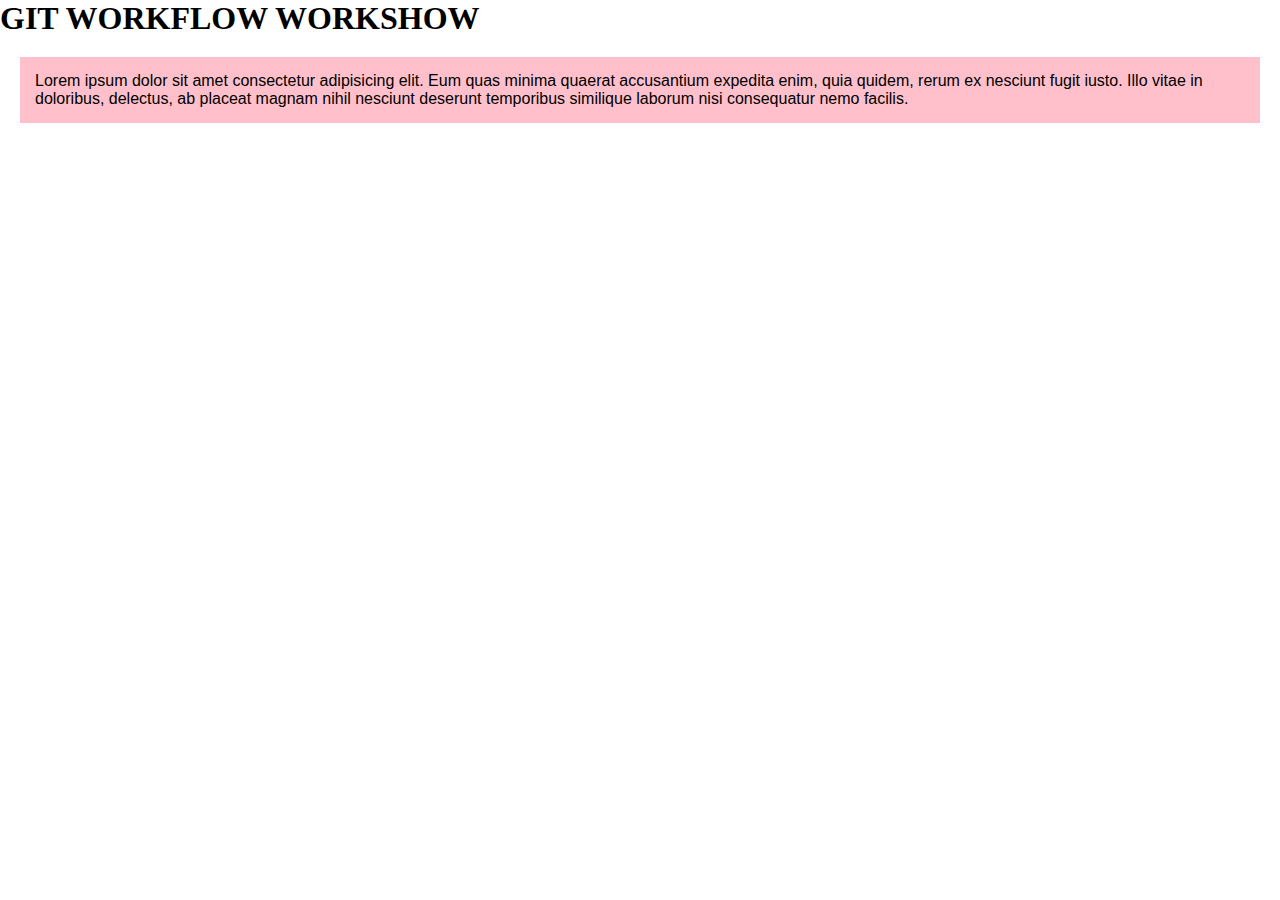
<file: index.html>
<!DOCTYPE html>
<html lang="en">

<head>
    <meta charset="UTF-8">
    <meta name="viewport" content="width=device-width, initial-scale=1.0">

    <link rel="stylesheet" href="styles.css">
    <title>Git Workflow Workshop for Two Programmers</title>

</head>

<body>

    <h1 class="some-headings">GIT WORKFLOW WORKSHOW</h1>


    <section>
        <p>Lorem ipsum dolor sit amet consectetur adipisicing elit. Eum quas minima quaerat accusantium expedita enim, quia quidem, rerum ex nesciunt fugit iusto. Illo vitae in doloribus, delectus, ab placeat magnam nihil nesciunt deserunt temporibus similique laborum nisi consequatur nemo facilis.</p>
    </section>

    <aside>
        <a href="www.hackyourfut"></a>
    </aside>


</body>

</html>
</file>
<file: styles.css>
* {
    margin: 0;
    padding: 0;
  }
  
  .page-heading {
    box-sizing: border-box;
    font-family: "Avant Garde", Avantgarde, "Century Gothic", CenturyGothic, "AppleGothic", sans-serif;
    font-size: 3.5rem;
    padding: 5rem 3rem;
    text-align: center;
    text-rendering: optimizeLegibility;
    color: #131313;
    background-color: #e7e5e4;
    letter-spacing: .15em;
    text-shadow: 1px -1px 0 #767676, -1px 2px 1px #737272, -2px 4px 1px #767474, -3px 6px 1px #787777, -4px 8px 1px #7b7a7a, -5px 10px 1px #7f7d7d, -6px 12px 1px #828181, -7px 14px 1px #868585, -8px 16px 1px #8b8a89, -9px 18px 1px #8f8e8d, -10px 20px 1px #949392, -11px 22px 1px #999897, -12px 24px 1px #9e9c9c, -13px 26px 1px #a3a1a1, -14px 28px 1px #a8a6a6, -15px 30px 1px #adabab, -16px 32px 1px #b2b1b0, -17px 34px 1px #b7b6b5, -18px 36px 1px #bcbbba, -19px 38px 1px #c1bfbf, -20px 40px 1px #c6c4c4, -21px 42px 1px #cbc9c8, -22px 44px 1px #cfcdcd, -23px 46px 1px #d4d2d1, -24px 48px 1px #d8d6d5, -25px 50px 1px #dbdad9, -26px 52px 1px #dfdddc, -27px 54px 1px #e2e0df, -28px 56px 1px #e4e3e2;
  }

  section {
   background-color:pink;
   margin: 20px;
   padding: 15px;
 }

 p {
  font-family: Arial, Helvetica, sans-serif;
  font-size: 16px;
 }
</file>
